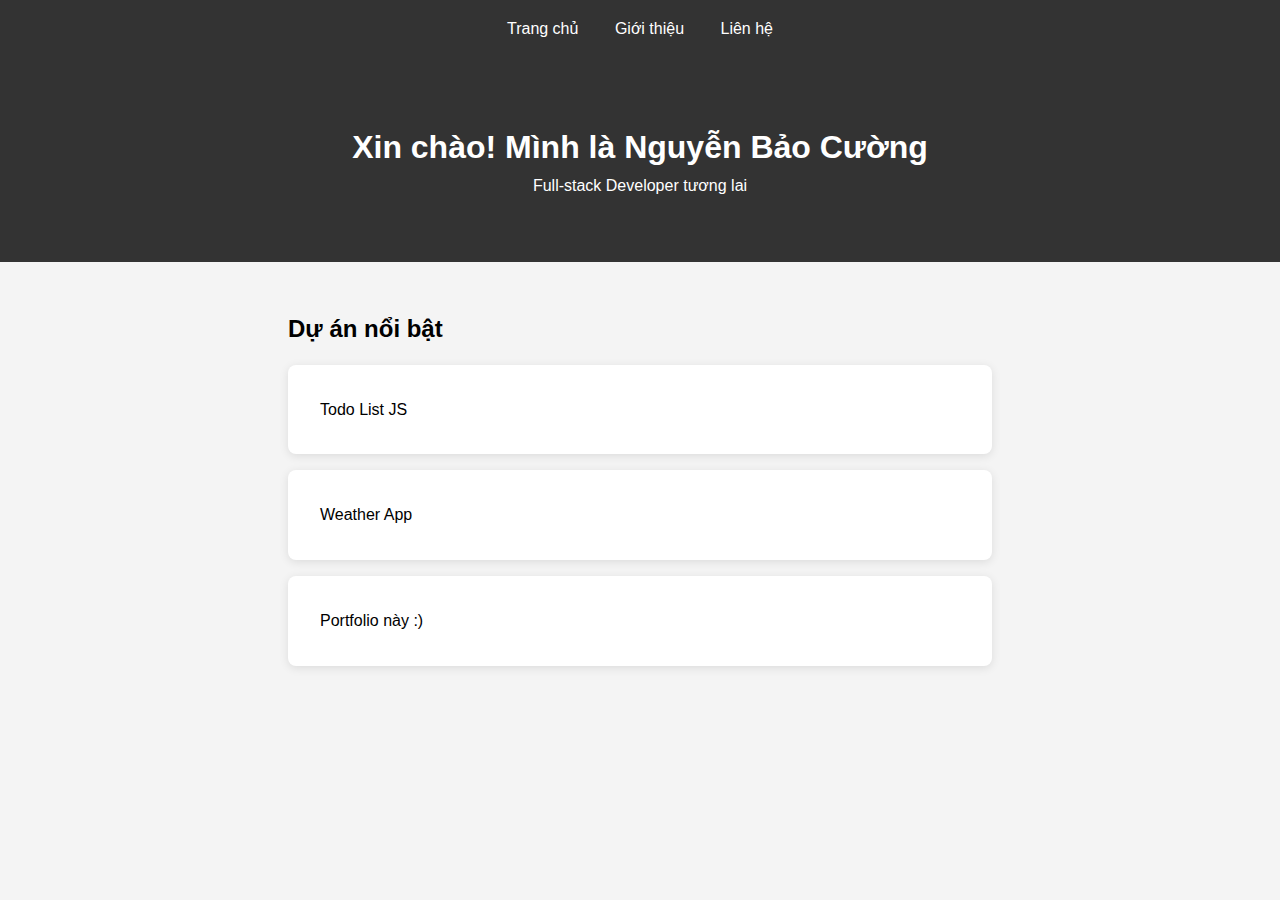
<file: index.html>
<!DOCTYPE html>
<html lang="vi">
<head>
    <meta charset="UTF-8">
    <meta name="viewport" content="width=device-width,
initial-scale=1.0">
    <title>Nguyễn Văn A - Portfolio</title>
    <link rel="stylesheet" href="css/style.css">
</head>
<body>
    <nav>
        <a href="index.html">Trang chủ</a>
        <a href="about.html">Giới thiệu</a>
        <a href="contact.html">Liên hệ</a>
    </nav>

    <header>
        <h1>Xin chào! Mình là Nguyễn Bảo Cường</h1>
        <p>Full-stack Developer tương
lai</p>
    </header>

    <section>
        <h2>Dự án nổi bật</h2>
        <div class="project">Todo List JS</div>
        <div class="project">Weather App</div>
        <div class="project">Portfolio này :)</div>
    </section>

    <script src="js/script.js"></script>
</body>
</html>
</file>
<file: css/style.css>
* { margin: 0; padding: 0; box-sizing: border-box; }

body { font-family: 'SegoeUI', sans-serif; line-height: 1.6; background: #f4f4f4; }

nav { background: #333; padding: 1rem; text-align: center; }

nav a { color: white; margin: 0 1rem; text-decoration: none; }

header { text-align: center; padding: 4rem 2rem; background: #333; color: white; }

section { padding: 3rem; max-width: 800px; margin: 0 auto; }

.project { background: white; padding: 2rem; margin: 1rem 0; border-radius: 8px; box-shadow: 0 2px 10px rgba(0,0,0,0.1); }
</file>
